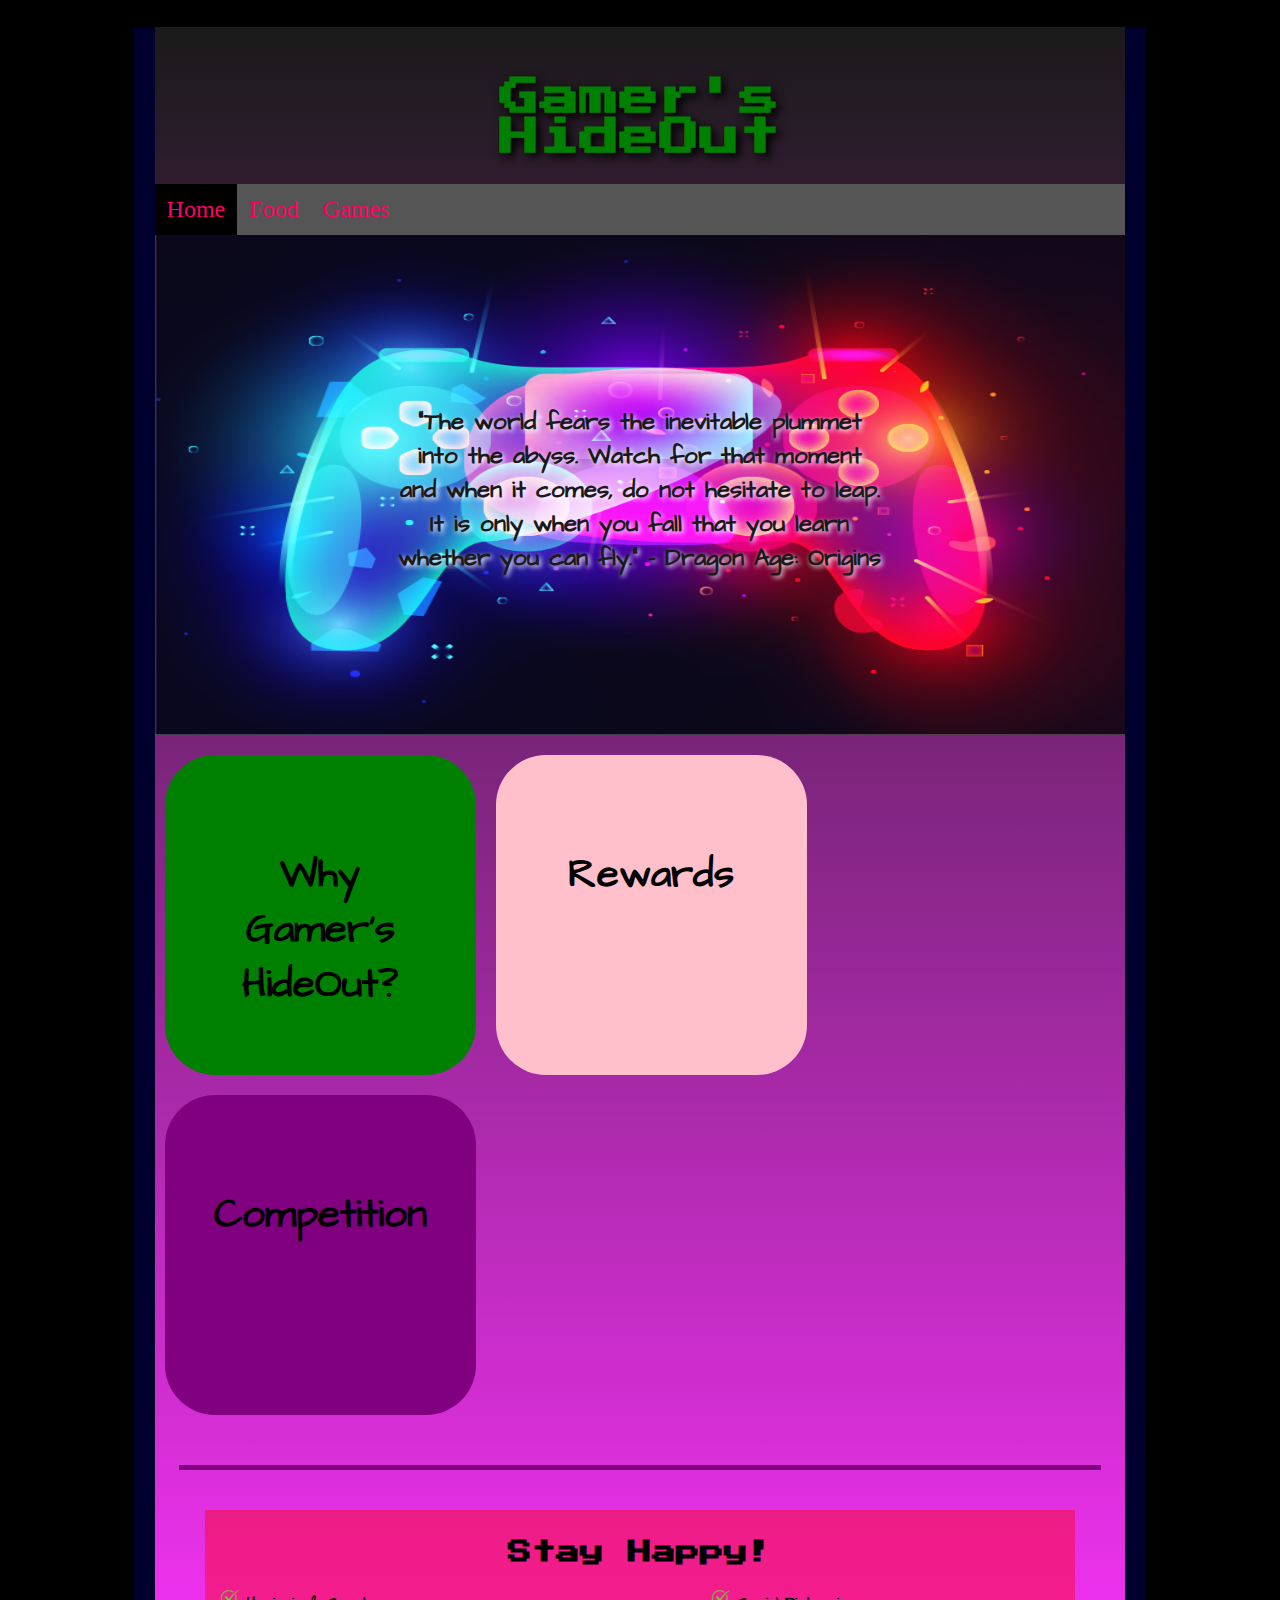
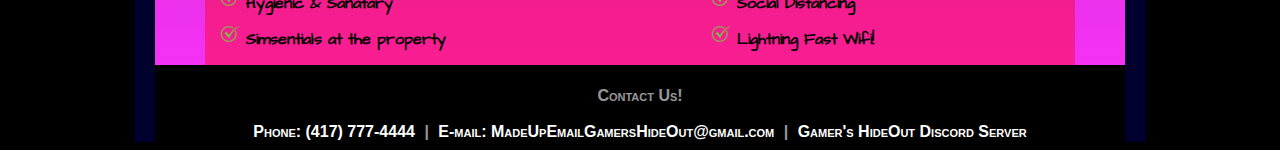
<file: index.html>
<!doctype html>
<html>

<head>
  <!--
    Gamer's HideOut
    Author: Nikki Collins
    Date:   1/29/21

    Filename: index.html
   -->
  <meta charset="utf-8" />
  <title>Gamer's HideOut</title>
  <link rel="stylesheet" href="styles.css">
  <!--header font-->
  <link href="https://fonts.googleapis.com/css2?family=Press+Start+2P&display=swap" rel="stylesheet">
  <link href="https://fonts.googleapis.com/css2?family=Architects+Daughter&display=swap" rel="stylesheet">
  <link rel="stylesheet" href="https://cdnjs.cloudflare.com/ajax/libs/font-awesome/4.7.0/css/font-awesome.min.css">

</head>

<body>
  <div class="body">
    <div class="insidebody">

      <header>
        <h1>Gamer's HideOut</h1>

      </header>

      <nav>
        <div class="navbar">
          <a class="active" href="index.html">Home</a>
          <a href="food.html">Food</a>
          <a href="game.html">Games</a>
        </div>
      </nav>

      <div class="frontimagecontainer">
        <img src="controller.jpg" alt="gaming controller" style="width:100%;height:auto;max-height:500px;">
        <div class="centered">
          <strong><p>“The world fears the inevitable plummet into the abyss. Watch for that moment and when it comes, do not hesitate to leap. It is only when you fall that you learn whether you can fly.” – Dragon Age: Origins</p></strong>
        </div>



        <!-- </div>
     <img src="https://media0.giphy.com/media/l46CBHSG7nBB9lE1q/giphy.gif" alt="gif weird zombie remote shoter">
     <img src="https://media2.giphy.com/media/26n6ES75YftAjtjG0/giphy.gif?cid=ecf05e47d860be9a6cdd25ebf453d594dfb373430c981a1c&rid=giphy.gif" alt="gif Loud house play game">
     <img src="https://media0.giphy.com/media/RJLqXf8VQMfn0qp8gU/giphy.gif?cid=ecf05e4717022715620af96e1d2ea8b2c9dc5512aee48111&rid=giphy.gif" alt="gif Game Over"> -->
      </div>
      <article>
        <div class="row">
          <div class="column" style="background-color:green;">
            <!-- creates the padding for the box the text is sitting in -->
            <div class="container" style="padding:10%;margin-left: 10px;margin-right: 10px;">
              <h4>Why Gamer's HideOut?</h4>
              <div class="overlay">
                <div class="text">
                  <p>At Gamer's HideOut we strive to make your gaming experience the best that it can be. Our friendly staff will always be around to help with any issues you come across (and maybe even beat that level for you!)
                    From our stylish decor to our plush gaming chairs, we do all we can to ensure that you feel comfortable and stress free while you play your games. </p>
                </div>
              </div>
            </div>
          </div>
          <div class="column" style="background-color:pink;">
            <div class="container" style="padding:10%;margin-left: 10px;margin-right: 10px;">
              <h4>Rewards</h4>
              <div class="overlay">
                <div class="text">
                  <p>Don't you think that having an awesome space and some free time to game is in itself a reward? Well we don't think so! We offer a lot of different ways to win free food/drink and all kinds of differnt console accessories!</p>
                </div>
              </div>
            </div>
          </div>
          <div class="column" style="background-color:purple;">
            <div class="container" style="padding:10%;margin-left: 10px;margin-right: 10px;">
              <h4>Competition</h4>
              <div class="overlay">
                <div class="text">
                  <p>While we strive to keep a relaxed and stress free atmosphere, we do host several different competitions! Gamer's like to be challenged and will grind til they can't think of anything else for all that good loot!
                    We want to keep that fire and passion for playing your favorite games alive with friendly, weekly, challenges!</p>
                </div>
              </div>
            </div>
          </div>
        </div>
      </article>

      <div class="line"></div>

      <section>
        <h2>Stay Happy!</h2>
        <table style="width:100%">
          <tr>
            <td><img src="checkmark.png" alt="checkmark"> <strong>Hygienic & Sanatary</strong></td>
            <td><img src="checkmark.png" alt="checkmark"> <strong>Social Distancing</strong></td>
          </tr>
          <tr>
            <td><img src="checkmark.png" alt="checkmark"> <strong>Simsentials at the property</strong></td>
            <td><img src="checkmark.png" alt="checkmark"> <strong>Lightning Fast Wifi!</strong></td>
          </tr>
        </table>

      </section>

      <footer>
        <p><strong>Contact Us!</strong></p>

        <a href="tel:n/a">Phone: (417) 777-4444</a>  |
        <a href="mailto:n/a">E-mail: MadeUpEmailGamersHideOut@gmail.com</a>  |
        <a href="https://discord.gg/7rrmAAXtPF">Gamer's HideOut Discord Server</a>
      </footer>
    </div>
  </div>
</body>

</html>
</file>
<file: styles.css>
/*background*/
html {
  background-color: black;
  color: white;
}

.body {
  background-color: rgba(0, 0, 77, 0.6);
  margin: 0% 10%;
}

.insidebody {
  background-image: linear-gradient(to bottom, #1a1a1a, #ff33ff);
  margin: 0% 02%;
}

/*headers*/
header {
  text-align: center;
}

header h1 {
  font-size: 40px;
  font-family: 'Press Start 2P', cursive;
  color: green;
  text-shadow: 4px 4px 10px black;
  padding: 50px 20% 0px 20%;
}

nav {
  text-align: center;
}

/*nav*/
.navbar {
  width: 100%;
  background-color: #555;
  overflow: auto;
}

.navbar a {
  float: left;
  padding: 12px;
  color: #ff0066;
  text-decoration: none;
  font-size: 24px;
}

.navbar a:hover {
  background-color: purple;
}

.active {
  background-color: #000;
}

@media screen and (max-width: 500px) {
  .navbar a {
    float: none;
    display: block;
  }
}

/*making a break up line*/
.line {
  text-align: center;
  background-color: purple;
  height: 5px;
  width: 95%;

  margin: 40px auto;
}
/*display image home page*/
.frontimagecontainer {
  position: relative;
  text-align: center;
  color: #1a1a1a;
  text-shadow: 2px 2px 5px white;
  font-size: 24px;
  font-family:'Architects Daughter', cursive;
  width: 100%;
}
.centered {
  position: absolute;
  top: 50%;
  left: 50%;
  transform: translate(-50%, -50%);
}

/*Sizing Article Columns*/
article {
  box-sizing: border-box;
  text-align: center;
}

/* Create three equal columns that floats next to each other */
.column {
  float: left;
  width: 30%;
  padding: 10px;
  margin: 10px;
  text-align: center;
  border-radius: 50px;
  height: 300px;
}

/* Clear floats after the columns */
.row:after {
  content: "";
  display: table;
  clear: both;
}

/*overlay text*/
.container {
  position: relative;
  text-align: center;
  font-size: 40px;
  font-family: 'Architects Daughter', cursive;
  color: black;
}

.image {
  display: block;
  width: 100%;
  height: auto;
}

.overlay {
  position: absolute;
  top: 0;
  bottom: 0;
  left: 0;
  right: 0;
  height: 100%;
  width: 130%;
  opacity: 0;
  transition: .5s ease;
  background-color: #008CBA;
  border-radius: 50px;
  height: 280px
}

.container:hover .overlay {
  opacity: 1;
}

.text {
  color: white;
  font-size: 18px;
  position: absolute;
  top: 50%;
  left: 50%;
  transform: translate(-50%, -50%);
  text-align: center;
  width: 300px;
}

/* Stay Safe Section */
section {
  text-align: center;
  color: Black;
  margin: auto 50px;
  padding: 10px 10px;
  background-color: rgba(255, 0, 0, 0.4);
}

section h2 {
  font-family: 'Press Start 2P', cursive;
}
table, th, td {
  font-family: 'Architects Daughter', cursive;
  border-collapse: collapse;
  text-align: left;
}
th, td {
  padding: 5px;
}

/*Footer */
body footer {
  background-color: #000000;
  color: white;
  color: rgba(255, 255, 255, 0.6);
  font: normal small-caps bold 16px/20px "Geneva", sans-serif;
  text-align: center;
  padding: 5px 0 0 0;


}
body footer a {
    text-decoration: none;
    color: white;
    margin:5px;

}
body footer a:hover {
  color: blue;
}
</file>
